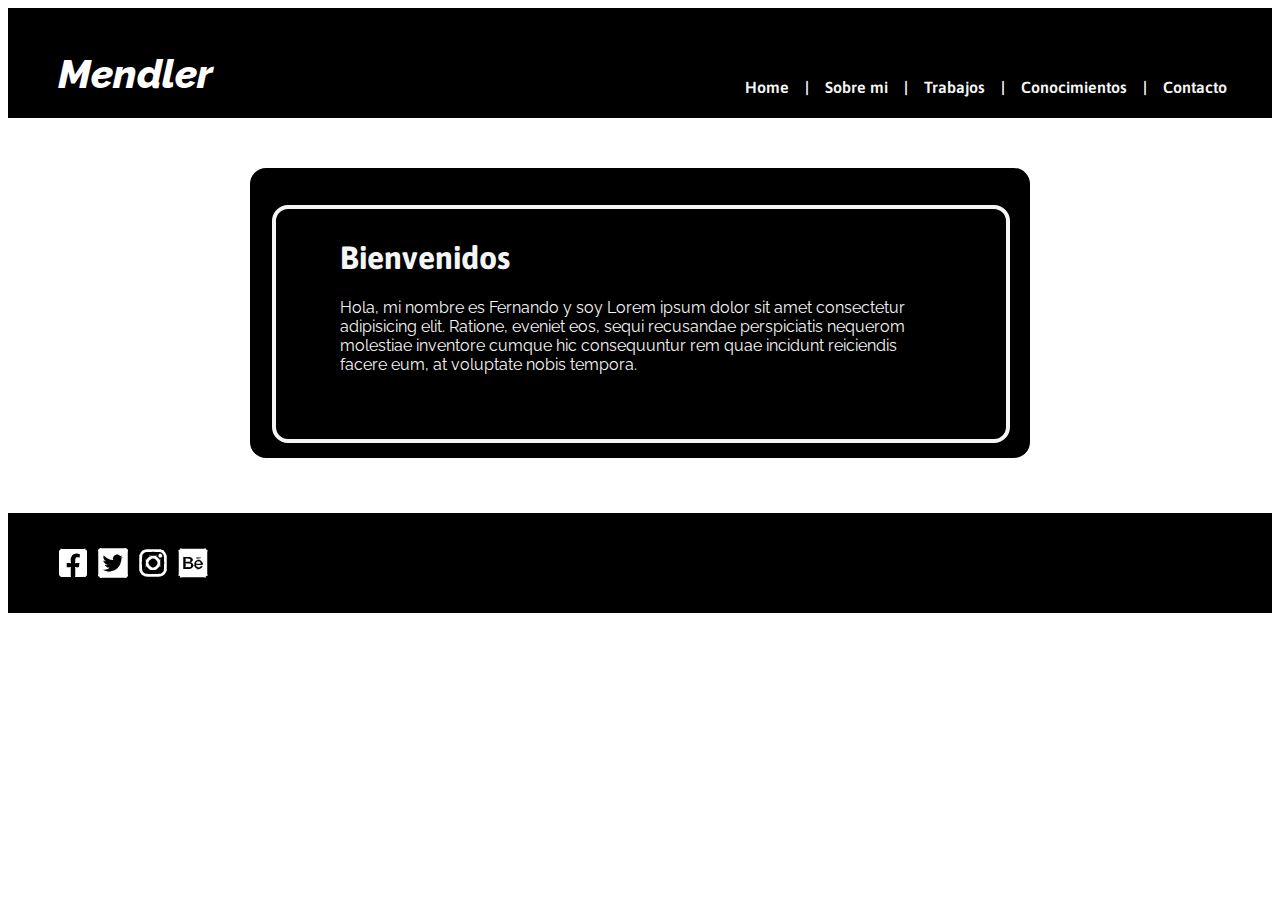
<file: Index.html>
<!DOCTYPE html>
<html lang="en">
<head>
    <meta charset="UTF-8">
    <meta http-equiv="X-UA-Compatible" content="IE=edge">
    <meta name="viewport" content="width=device-width, initial-scale=1.0">
    <link rel="stylesheet" href="Estilos/estilos.css" type="text/css">

    <link rel="preconnect" href="https://fonts.googleapis.com">
    <link rel="preconnect" href="https://fonts.googleapis.com">
    <link rel="preconnect" href="https://fonts.gstatic.com" crossorigin>
    <link href="https://fonts.googleapis.com/css2?family=Raleway:ital,wght@0,400;0,500;0,600;0,700;0,800;0,900;1,400;1,900&display=swap" rel="stylesheet">
    <link rel="preconnect" href="https://fonts.gstatic.com" crossorigin>
    <link href="https://fonts.googleapis.com/css2?family=Asap:ital,wght@0,400;0,600;0,700;1,600;1,700&display=swap" rel="stylesheet">
    <title>Proyecto Final CoderHouse</title>
</head>

<body>
    <header>
        <nav>
            <div  id="logo">
                <a href="Index.html">
                    <h1 class="cian">M</h1>
                    <h1 class="magenta">e</h1>
                    <h1 class="cian">n</h1>
                    <h1 class="magenta">d</h1>
                    <h1 class="cian">l</h1>
                    <h1 class="magenta">e</h1>
                    <h1 class="cian">r</h1>
                </a>
            </div>
            
            <div id="menu"> <!-- >770px menú hamburguesa-->
                <ul>
                    <a href="Index.html"><li class="boton">Home</li></a>
                    <li>|</li>
                    <a href="Sobre_mi.html"><li class="boton">Sobre mi</li></a>
                    <li>|</li>
                    <a href="Trabajos.html"><li class="boton">Trabajos</li></a>
                    <li>|</li>
                    <a href="CV.html"><li class="boton">Conocimientos</li></a>
                    <li>|</li>
                    <a href="Contacto.html"><li class="boton">Contacto</li></a>
                </ul>
            </div>
        </nav>
    </header>

    <main>
        <section class="bienvenidos">
            <h1>Bienvenidos</h1>
            <p> Hola, mi nombre es Fernando y soy Lorem ipsum dolor sit amet consectetur 
                adipisicing elit. Ratione, eveniet eos, sequi recusandae perspiciatis nequerom 
                molestiae inventore cumque hic consequuntur rem quae incidunt reiciendis 
                facere eum, at voluptate nobis tempora.
            </p>
            <section class="contorno"><!--contorno--></section>
        </section>

    </main>

    <footer> 
        
        <a href="https://www.facebook.com/" target="_blank"><img src="Recursos/appicon-fb.png" alt="Logo de Facebook" id="logofb"></a>
    	<a href="https://twitter.com/" target="_blank"><img src="Recursos/appicon-tw.png" alt="Logo de Twitter"></a>
    	<a href="https://www.instagram.com/"  target="_blank"><img src="Recursos/appicon-ig.png" alt="Logo de Instagram"></a>
	    <a href="https:www.behance.net/" target="_blank"><img src="Recursos/appicon-bh.png" alt="Logo de Behance"></a>
        <!--Cambiar los logos x los reales + hacer la vercion en "cian" y "magenta"-->
    </footer>

</body>
</html>
</file>
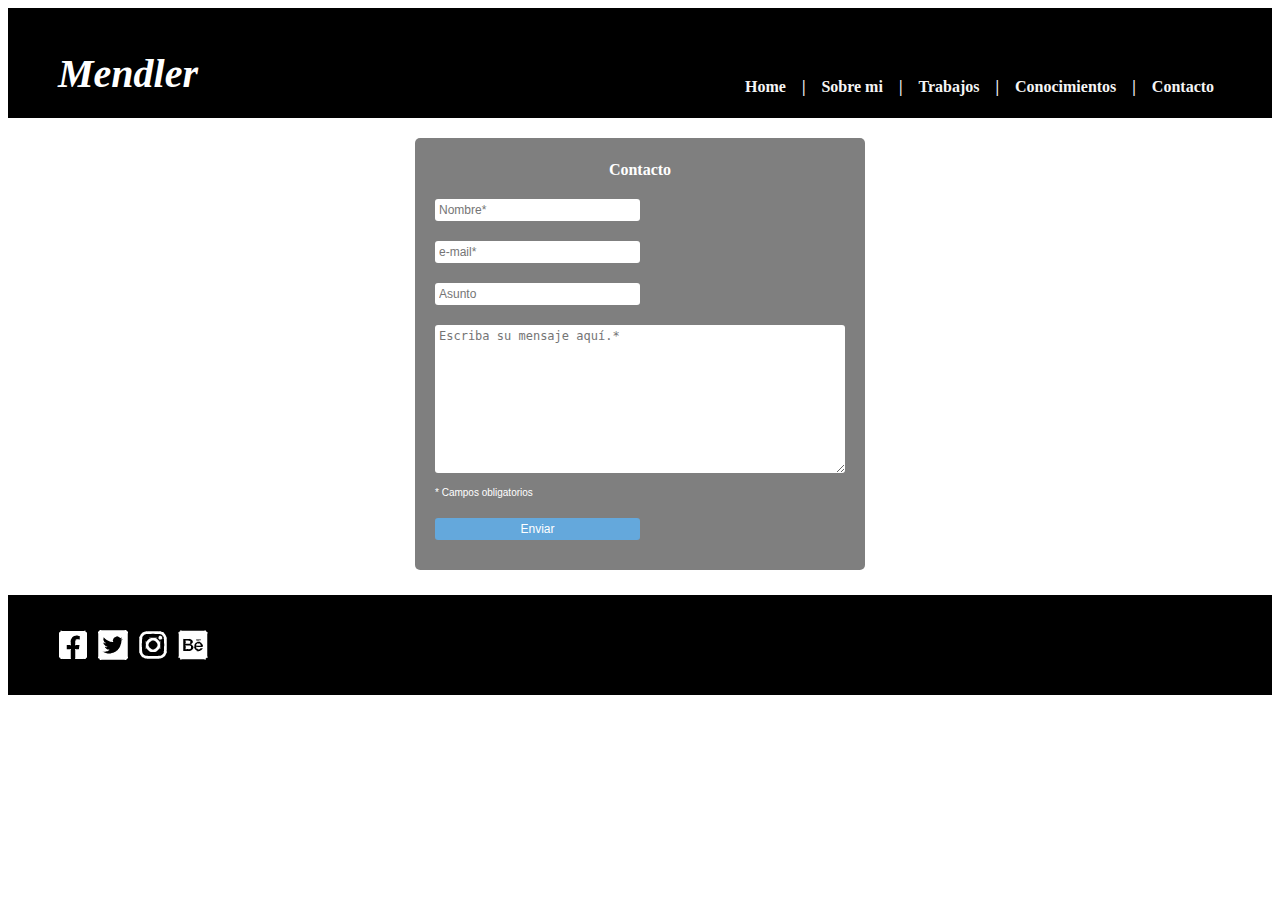
<file: Contacto.html>
<!DOCTYPE html>
<html lang="en">
<head>
    <meta charset="UTF-8">
    <meta http-equiv="X-UA-Compatible" content="IE=edge">
    <meta name="viewport" content="width=device-width, initial-scale=1.0">
    <link rel="stylesheet" href="Estilos/estilos.css" type="text/css">
    <title>Contacto</title>
</head>
<body>
    <header>
        <nav>
            <div  id="logo">
                <a href="Index.html">
                    <h1 class="cian">M</h1>
                    <h1 class="magenta">e</h1>
                    <h1 class="cian">n</h1>
                    <h1 class="magenta">d</h1>
                    <h1 class="cian">l</h1>
                    <h1 class="magenta">e</h1>
                    <h1 class="cian">r</h1>
                </a>
            </div>
            
            <div> <!-- >770px menú hamburguesa-->
                <ul>
                    <a href="Index.html"><li class="boton">Home</li></a>
                    <li>|</li>
                    <a href="Sobre_mi.html"><li class="boton">Sobre mi</li></a>
                    <li>|</li>
                    <a href="Trabajos.html"><li class="boton">Trabajos</li></a>
                    <li>|</li>
                    <a href="CV.html"><li class="boton">Conocimientos</li></a>
                    <li>|</li>
                    <a href="Contacto.html"><li class="boton">Contacto</li></a>
                </ul>
            </div>
        </nav>
    </header>

    <main class="main-contacto">
		<form class="formulario-contacto" action="enviar.php"> <!--Asumiendo que se cuenta con un servidor que tiene soporte activado para PHP-->
			<h2>Contacto</h2>
			<input type="text" name="nombre" placeholder="Nombre*" required>
			<input type="text" name="e-mail" placeholder="e-mail*" required>
			<input type="text" name="asunto" placeholder="Asunto">
			<textarea name="mensaje" cols="30" rows="10" placeholder="Escriba su mensaje aquí.*" required></textarea>
			<p>* Campos obligatorios</p>
			<input type="submit" value="Enviar" class="enviar"> 
		</form>
	</main>

    <footer> 
        
        <a href="https://www.facebook.com/" target="_blank"><img src="Recursos/appicon-fb.png" alt="Logo de Facebook" id="logofb"></a>
    	<a href="https://twitter.com/" arget="_blank"><img src="Recursos/appicon-tw.png" alt="Logo de Twitter"></a>
    	<a href="https://www.instagram.com/"  target="_blank"><img src="Recursos/appicon-ig.png" alt="Logo de Instagram"></a>
	    <a href="https:www.behance.net" arget="_blank"><img src="Recursos/appicon-bh.png" alt="Logo de Behance"></a>
        
    </footer>
</body>
</html>
</file>
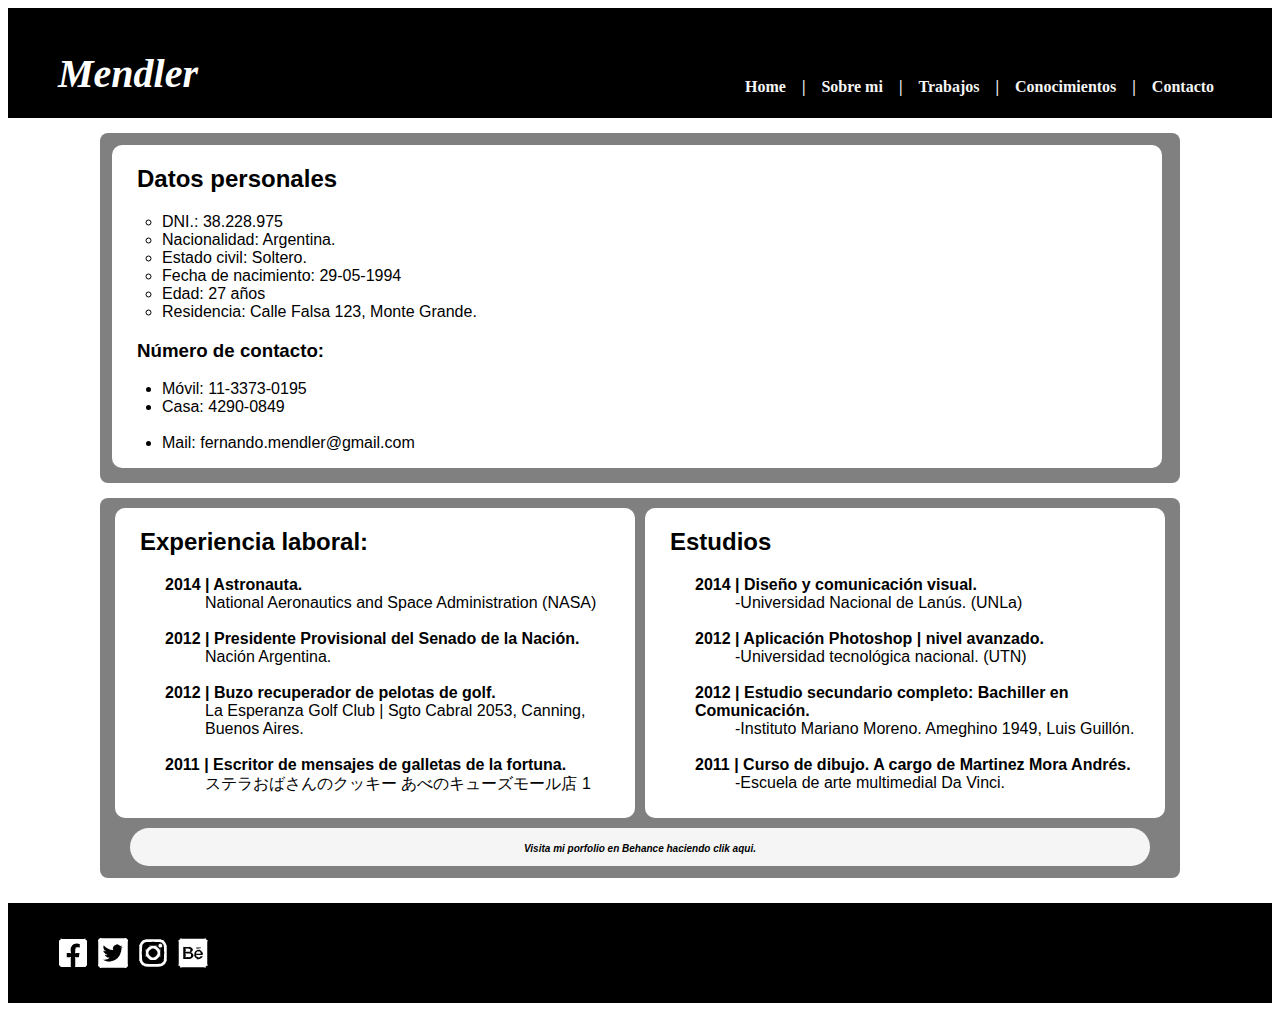
<file: CV.html>
<!DOCTYPE html>
<html lang="en">
<head>
    <meta charset="UTF-8">
    <meta http-equiv="X-UA-Compatible" content="IE=edge">
    <meta name="viewport" content="width=device-width, initial-scale=1.0">
    <link rel="stylesheet" href="Estilos/estilos.css" type="text/css">
    <title>CV</title>
</head>
<body>
    <header>
        <nav>
            <div  id="logo">
                <a href="Index.html">
                    <h1 class="cian">M</h1>
                    <h1 class="magenta">e</h1>
                    <h1 class="cian">n</h1>
                    <h1 class="magenta">d</h1>
                    <h1 class="cian">l</h1>
                    <h1 class="magenta">e</h1>
                    <h1 class="cian">r</h1>
                </a>
            </div>
            
            <div> <!-- >770px menú hamburguesa-->
                <ul>
                    <a href="Index.html"><li class="boton">Home</li></a>
                    <li>|</li>
                    <a href="Sobre_mi.html"><li class="boton">Sobre mi</li></a>
                    <li>|</li>
                    <a href="Trabajos.html"><li class="boton">Trabajos</li></a>
                    <li>|</li>
                    <a href="CV.html"><li class="boton">Conocimientos</li></a>
                    <li>|</li>
                    <a href="Contacto.html"><li class="boton">Contacto</li></a>
                </ul>
            </div>
        </nav>
    </header>

    <main>
        <div class= "cv">
			<div id="contendor_principal">

				<section id="datos personales">
					<article id="art01"> <h2>Datos personales</h2>
						<ul style="list-style-type:circle;">
							<li>DNI.: 38.228.975 </li>
							<li>Nacionalidad: Argentina. </li>
							<li>Estado civil: Soltero. </li>
							<li>Fecha de nacimiento: 29-05-1994 </li>
							<li>Edad: 27 años </li>
							<li>Residencia: Calle Falsa 123, Monte Grande. </li>
						</ul>
					<h3> Número de contacto: </h3>
						<ul id="contacto">
							<li>Móvil: 11-3373-0195 </li>
							<li>Casa: 4290-0849 </li>
							<br>
							<li>Mail: fernando.mendler@gmail.com </li>
						</ul> 

					</article>
				</section>

				<section id="Informacion">
					<article id="art02"><h2>Experiencia laboral:</h2>
						<dl>
								<dt>2014 | Astronauta.</dt>
									<dd>National Aeronautics and Space Administration (NASA)</dd><br>
								<dt>2012 | Presidente Provisional del Senado de la Nación.</dt>
									<dd>Nación Argentina.</dd><br>
								<dt>2012 | Buzo recuperador de pelotas de golf.</dt>
									<dd>La Esperanza Golf Club | Sgto Cabral 2053, Canning, Buenos Aires.</dd><br>
								<dt>2011 | Escritor de mensajes de galletas de la fortuna.</dt>
									<dd>ステラおばさんのクッキー あべのキューズモール店 1</dd><br>
						</dl>
					</article>

					<article id="art03"> <h2>Estudios</h2>
						<dl>
								<dt>2014 | Diseño y comunicación visual.</dt>
									<dd>-Universidad Nacional de Lanús. (UNLa)</dd><br>
								<dt>2012 | Aplicación Photoshop | nivel avanzado.</dt>
									<dd>-Universidad tecnológica nacional. (UTN) </dd><br>
								<dt>2012 | Estudio secundario completo: Bachiller en Comunicación.</dt>
									<dd>-Instituto Mariano Moreno.  Ameghino 1949, Luis Guillón. </dd><br>
								<dt>2011 | Curso de dibujo.  A cargo de Martinez Mora Andrés.</dt>
									<dd>-Escuela de arte multimedial Da Vinci.</dd><br><br>
						</dl>
					</article>

					<div class= "behance">
						<address>
						<a href="https://www.behance.net/fernandomece79" target="_blank">Visita mi porfolio en Behance haciendo clik aqui.</a>
						</address>
					</div>

				</section>
			</div>
		</div>
    </main>

    <footer> 
        
        <a href="https://www.facebook.com/" target="_blank"><img src="Recursos/appicon-fb.png" alt="Logo de Facebook" id="logofb"></a>
    	<a href="https://twitter.com/" arget="_blank"><img src="Recursos/appicon-tw.png" alt="Logo de Twitter"></a>
    	<a href="https://www.instagram.com/"  target="_blank"><img src="Recursos/appicon-ig.png" alt="Logo de Instagram"></a>
	    <a href="https:www.behance.net" arget="_blank"><img src="Recursos/appicon-bh.png" alt="Logo de Behance"></a>
        
    </footer>
</body>
</html>
</file>
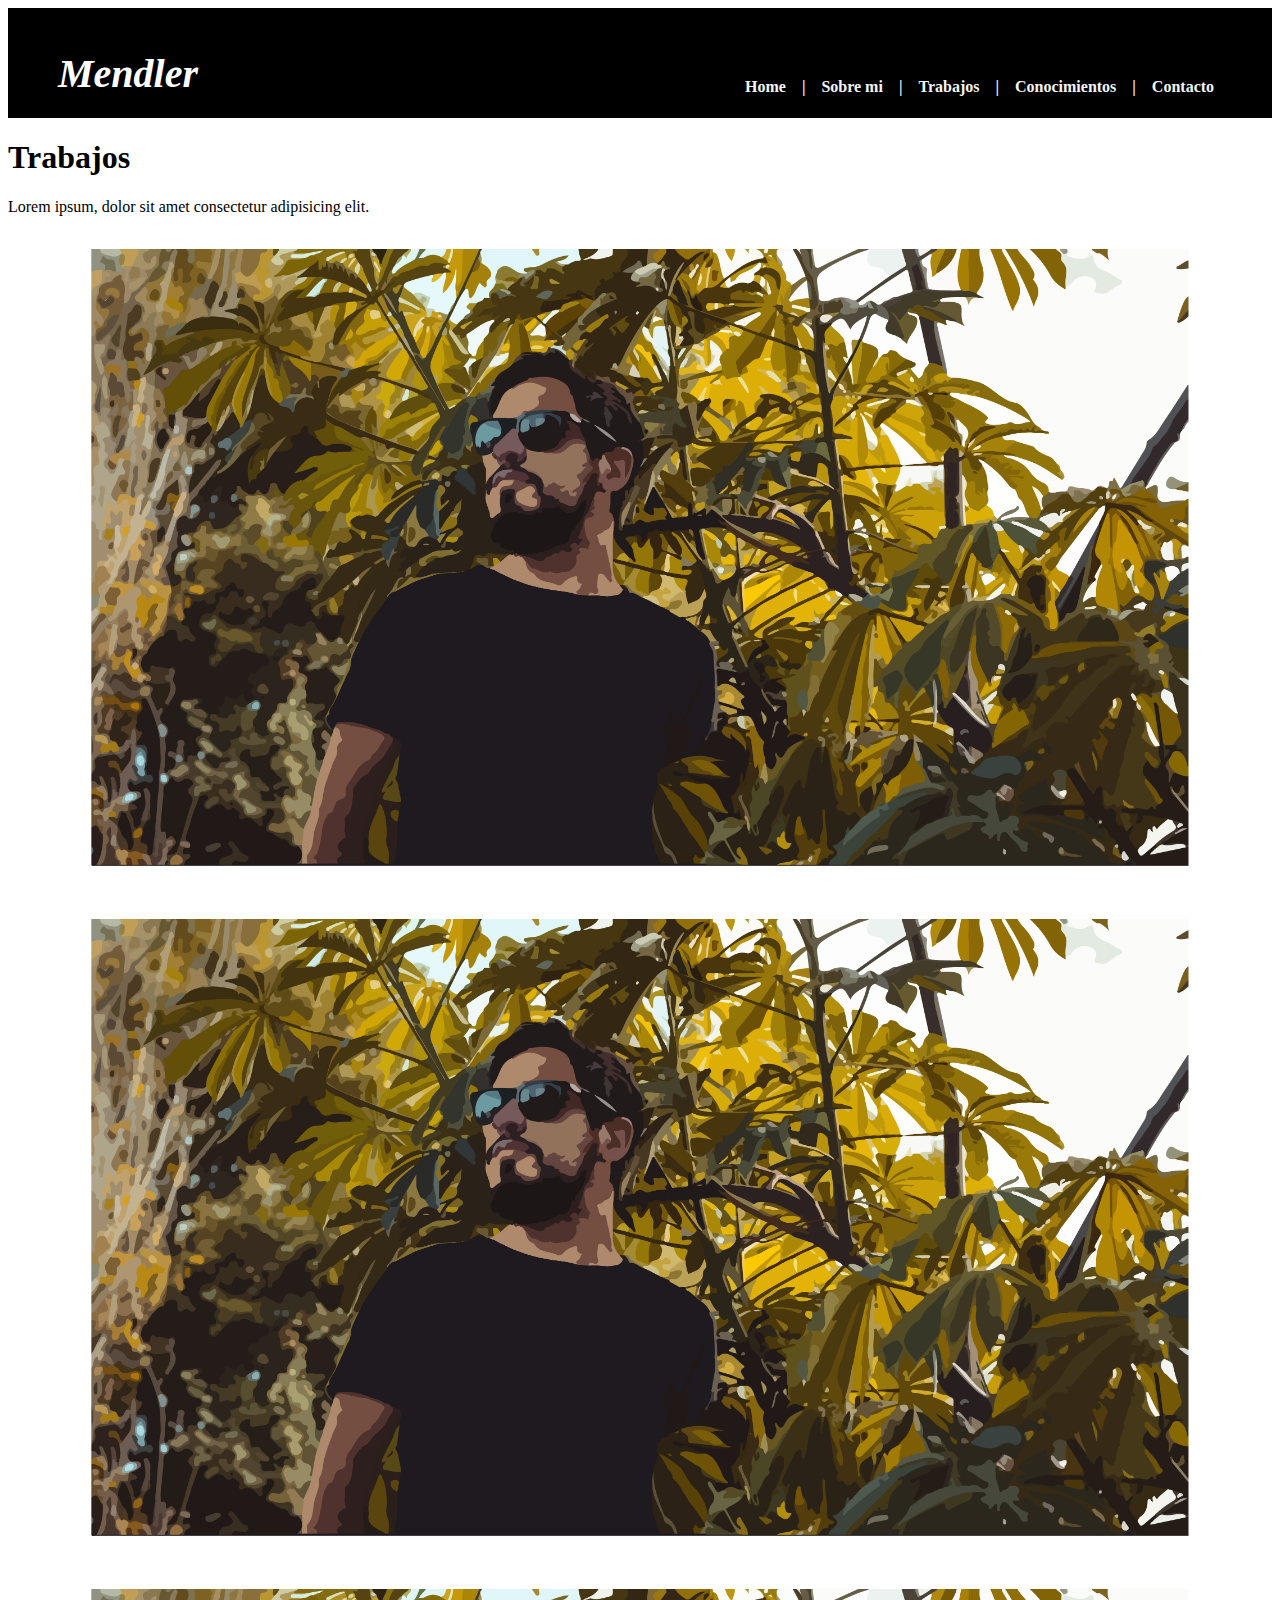
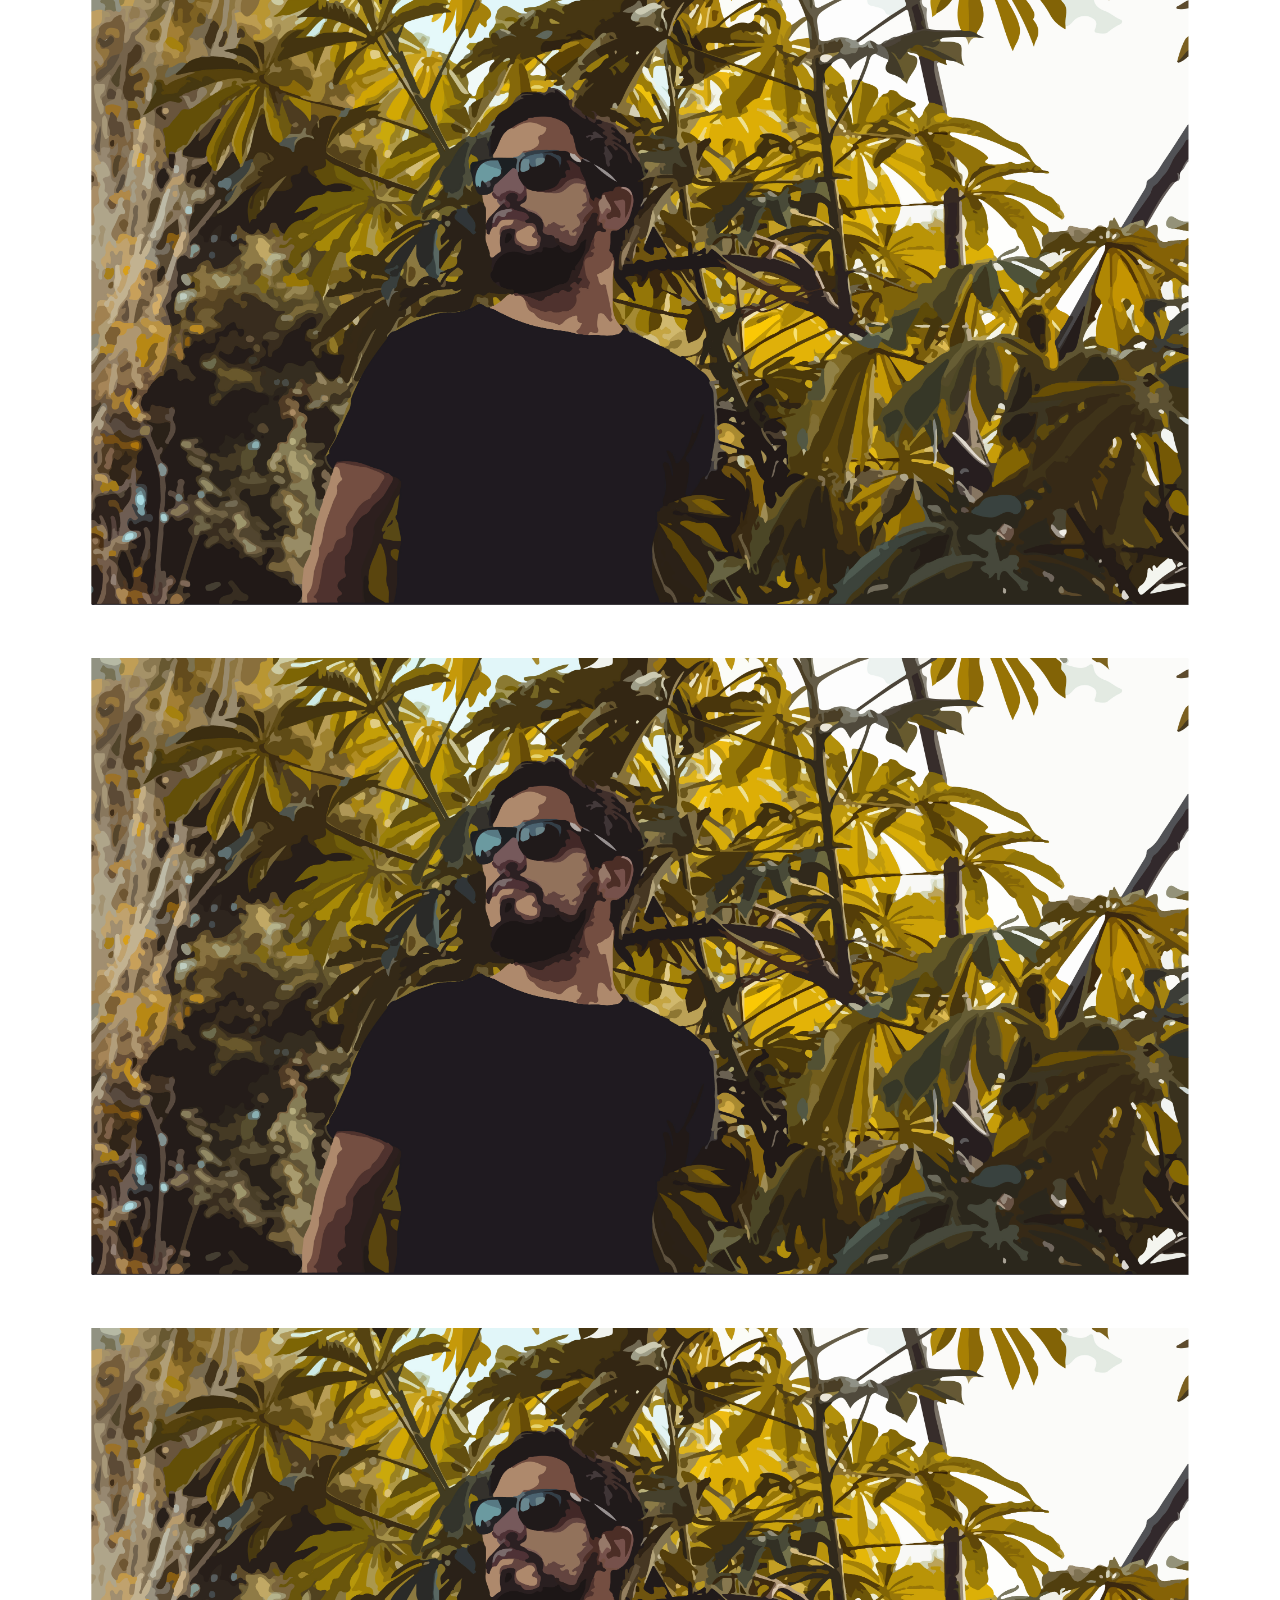
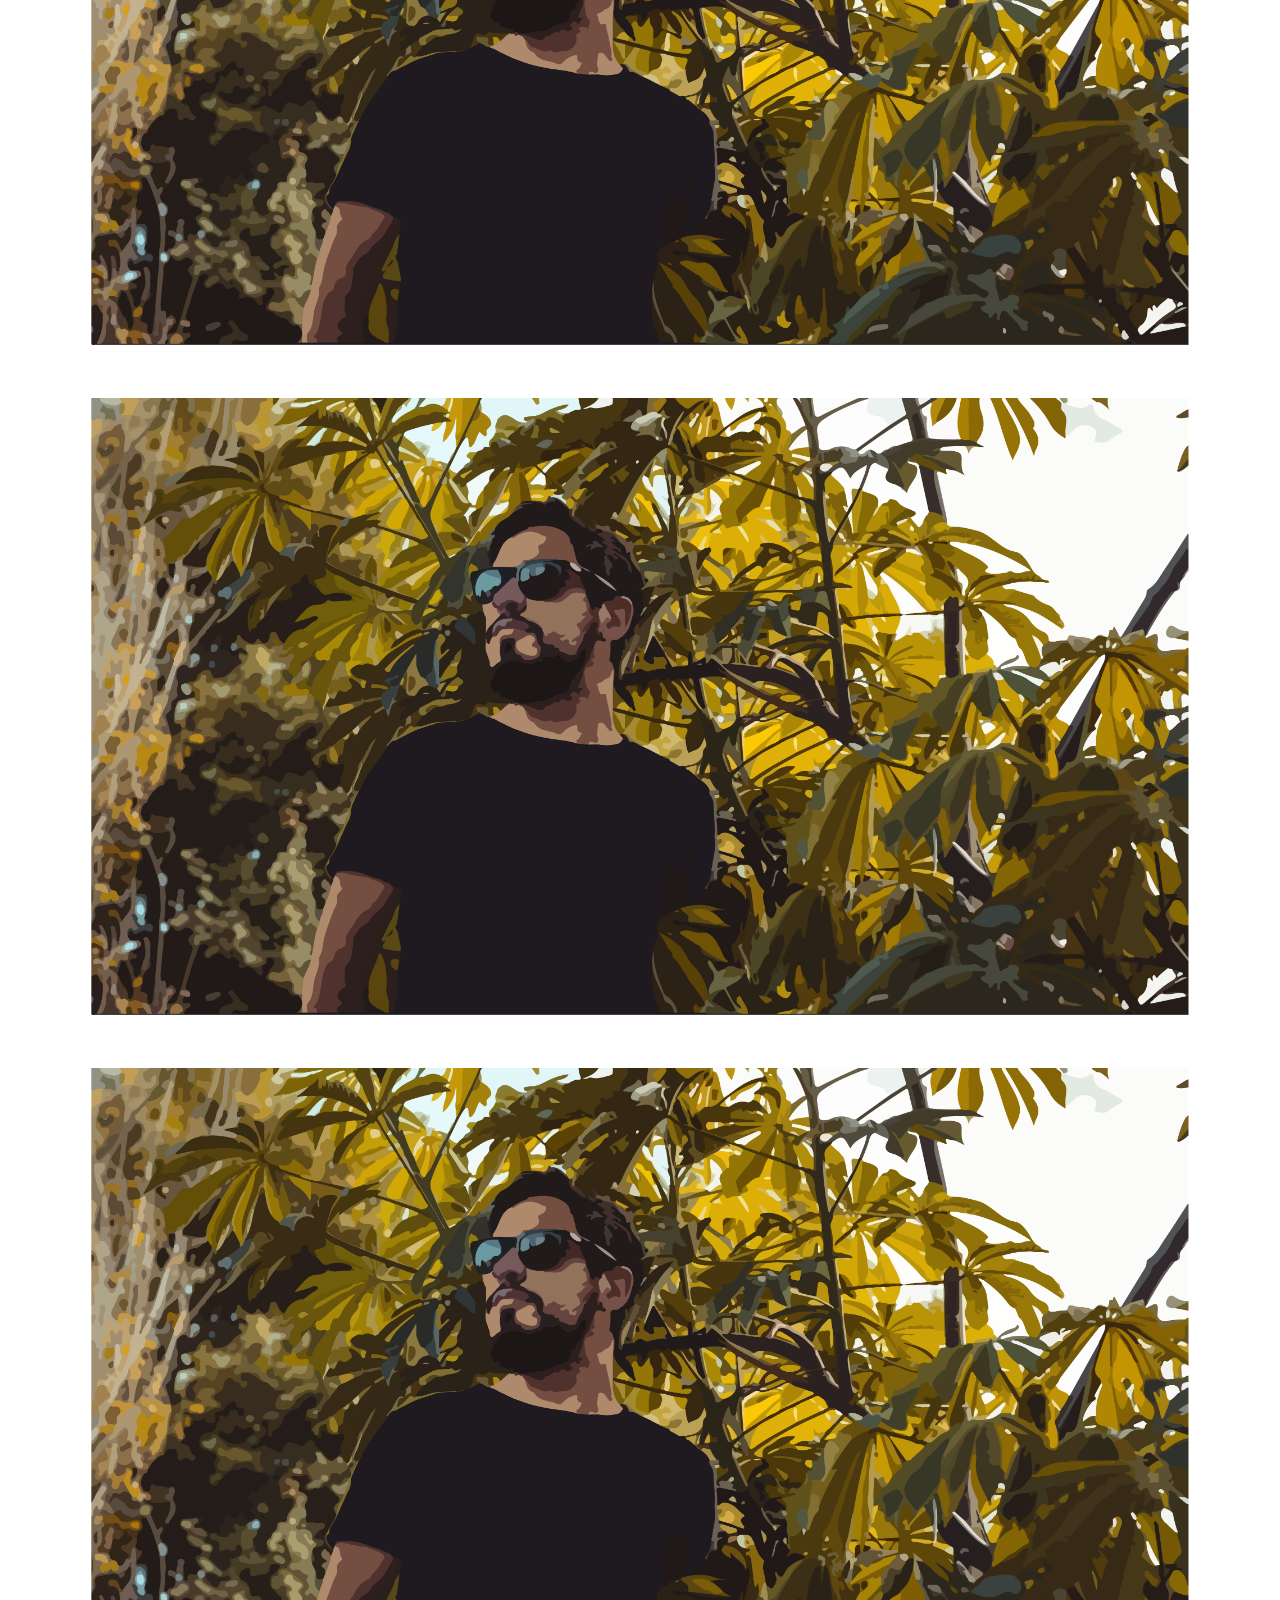
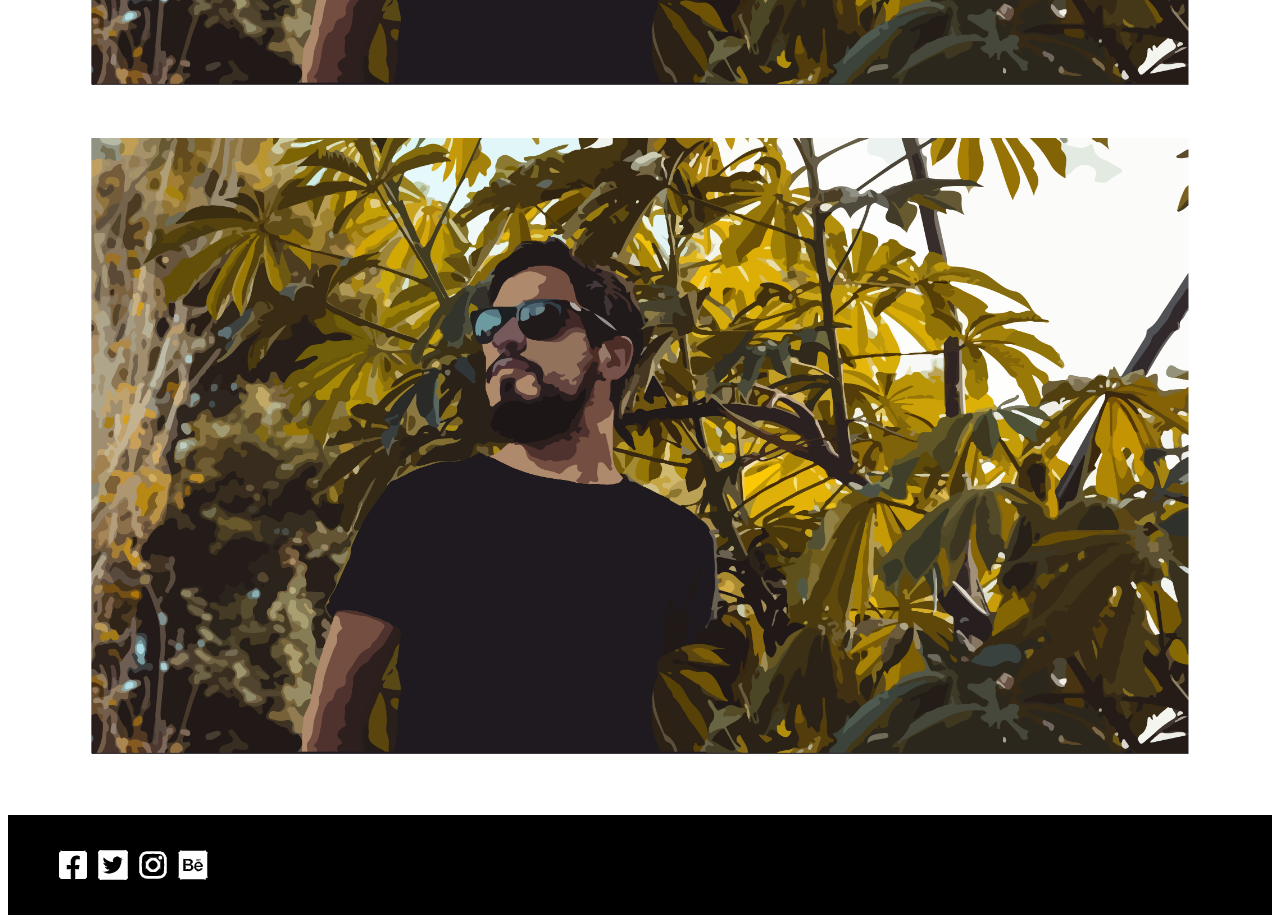
<file: Trabajos.html>
<!DOCTYPE html>
<html lang="en">
<head>
    <meta charset="UTF-8">
    <meta http-equiv="X-UA-Compatible" content="IE=edge">
    <meta name="viewport" content="width=device-width, initial-scale=1.0">
    <link rel="stylesheet" href="Estilos/estilos.css" type="text/css">
    <link href="https://cdn.jsdelivr.net/npm/bootstrap@5.0.2/dist/css/bootstrap.min.css" rel="stylesheet" integrity="sha384-EVSTQN3/azprG1Anm3QDgpJLIm9Nao0Yz1ztcQTwFspd3yD65VohhpuuCOmLASjC" crossorigin="anonymous">
    <title>Galeria de trabajos</title>
</head>
<body>
    <header>
        <nav>
            <div  id="logo">
                <a href="Index.html">
                    <h1 class="cian">M</h1>
                    <h1 class="magenta">e</h1>
                    <h1 class="cian">n</h1>
                    <h1 class="magenta">d</h1>
                    <h1 class="cian">l</h1>
                    <h1 class="magenta">e</h1>
                    <h1 class="cian">r</h1>
                </a>
            </div>
            
            <div>
                <ul>
                    <a href="Index.html"><li class="boton">Home</li></a>
                    <li>|</li>
                    <a href="Sobre_mi.html"><li class="boton">Sobre mi</li></a>
                    <li>|</li>
                    <a href="Trabajos.html"><li class="boton">Trabajos</li></a>
                    <li>|</li>
                    <a href="CV.html"><li class="boton">Conocimientos</li></a>
                    <li>|</li>
                    <a href="Contacto.html"><li class="boton">Contacto</li></a>
                </ul>
            </div>
        </nav>
    </header>

    <main>
        <section id="galeria">
            <div class="text-center pt-5">
                <h1>Trabajos</h1>
                <p>Lorem ipsum, dolor sit amet consectetur adipisicing elit.</p>
            </div> 

            <div class="row"> <!--meter imagenes faltantes-->
                <div class="col-lg-3 col-md-6 col-sm-12">
                    <img src="Recursos/IMG-Ejemplo.jpg" alt="Imagen de la galería">
                </div>
                <div class="col-lg-3 col-md-6 col-sm-12">
                    <img src="Recursos/IMG-Ejemplo.jpg" alt="Imagen de la galería">
                </div>
                <div class="col-lg-3 col-md-6 col-sm-12">
                    <img src="Recursos/IMG-Ejemplo.jpg" alt="Imagen de la galería">
                </div>
                <div class="col-lg-3 col-md-6 col-sm-12">
                    <img src="Recursos/IMG-Ejemplo.jpg" alt="Imagen de la galería">
                </div>
                <div class="col-lg-3 col-md-6 col-sm-12">
                    <img src="Recursos/IMG-Ejemplo.jpg" alt="Imagen de la galería">
                </div>
                <div class="col-lg-3 col-md-6 col-sm-12">
                    <img src="Recursos/IMG-Ejemplo.jpg" alt="Imagen de la galería">
                </div>
                <div class="col-lg-3 col-md-6 col-sm-12">
                    <img src="Recursos/IMG-Ejemplo.jpg" alt="Imagen de la galería">
                </div>
                <div class="col-lg-3 col-md-6 col-sm-12">
                    <img src="Recursos/IMG-Ejemplo.jpg" alt="Imagen de la galería">
                </div>
            </div>
        </section>
    </main>

    <footer> 
        
        <a href="https://www.facebook.com/" target="_blank"><img src="Recursos/appicon-fb.png" alt="Logo de Facebook" id="logofb"></a>
    	<a href="https://twitter.com/" target="_blank"><img src="Recursos/appicon-tw.png" alt="Logo de Twitter"></a>
    	<a href="https://www.instagram.com/"  target="_blank"><img src="Recursos/appicon-ig.png" alt="Logo de Instagram"></a>
	    <a href="https:www.behance.net" target="_blank"><img src="Recursos/appicon-bh.png" alt="Logo de Behance"></a>
        
    </footer>
</body>
</html>
</file>
<file: Estilos/estilos.css>
nav{
    background-color: black;
    height: 110px;
    width: 100%;
	display: flex;
    flex-wrap: nowrap;
	justify-content:space-between;
}

nav a{
    text-decoration: none;
    height: 22px;
    margin-top: 40px;
    display: contents;
}

#logo{
	display: flex;
    margin-left: 50px;
	margin-top: 15px;
	width: 180px;
/*	background-color: orange;*/
}

#logo h1{
	font-family: raleway;
	font-weight: 800;
	font-size: 40px;
	font-style: oblique;
	color: #fff;
	cursor: pointer;
/*	margin-right: 1px;*/
}

#logo .cian:hover{
	color: skyblue;
/*	margin-right: 1.5px;*/
}

#logo .magenta:hover{
	color: rgb(255, 140, 255);
/*	font-style: oblique;*/
/*	margin-right: 1.5px;*/
}

nav ul{
	/*mandar al lado izquierdo de la pantalla!*/
	margin-top: 50px;
    height: 80px;
    width: 530px;
/*  background-color: pink;*/
    display: flex;
    list-style: none;
}

nav li{
    margin: 20px 10px 0px 0px;
    color: whitesmoke;
    margin: right;
	text-align: center;
	font-weight: 600;
	font-family: asap;
	padding-left: 3px;
	padding-right: 3px;
/*	border-right: whitesmoke solid 2px; Demaciado alto*/
}

.boton:hover{
    background-color: whitesmoke;
    color: black;
    border-radius: 8px;
    margin: 17px 10px 0px 0px;
    padding: 3px;
	text-align: center;
	font-weight: 400;
	height: 20px;
}

main {
	display: flex;
	flex-direction: column;
	justify-content: center;
	align-items: center;
}

.bienvenidos{
    width: 600px;
    height: 170px;
    margin: 50px 10% 30px ;
    padding: 50px 90px 70px 90px;
    background-color: black;
    border-radius: 16px;
    color: whitesmoke;
	font-family: raleway;
	font-weight: 400;
	align-content: center;
}

.bienvenidos h1{
	font-family: asap;
	font-weight: 700;
}

.contorno{
    width: 600px;
    height: 190px;
    padding: 40px 70px 0px 60px;
    background-color: none;
    border-radius: 16px;
    border: solid 4px whitesmoke;
    display: flex;
    position: relative;
    top: -185px;
    left: -68px;
}

footer{
    display: flex;
    color: whitesmoke;
    background-color: black;
    height: 100px;
    padding-left: 50px;
    margin-top: 25px;
}

footer img{
    margin-top: 35px;
    margin-right: 10px;
    width: 30px;
    height:30px;
}
/*--------------------------Sobre Mi------------------------*/

#skills{
	width: 600px;
    height: 350px;
    margin: 50px 10% 30px ;
    padding: 50px 90px 70px 90px;
    background-color: black;
    border-radius: 16px;
    color: whitesmoke;
}

#skills img{
	width: 70px;
	height: auto;
	margin: 10px;
}

#contorno-skills{
    width: 600px;
    height: 370px;
    padding: 40px 70px 0px 60px;
    background-color: none;
    border-radius: 16px;
    border: solid 4px whitesmoke;
    display: flex;
    position: relative;
    top: -380px;
    left: -70px;
}

/*--------------------------Galería------------------------*/

#galeria img{
	width: 100%;
	height: auto; /*intentar con 200px*/
	margin-bottom: 15px;
}

#galeria img:hover{
	cursor: pointer ;
	border: 4px pointer whitesmoke;
}

/*----------------------------CV--------------------*/

.cv {
	margin-top: 15px;
	width: 1080px;
	height: 745px;
    display: flex;
	padding-left: 145px;
	padding-right: 145px;
	font-family: "Arial", "Gill Sans MT", "Gill Sans MT Condensed", "Helvetica LT Std", "Helvetica LT Std Black", "Helvetica LT Std Light", "Helvetica World", "sans-serif";
}


#contendor_principal {
	width: 1080px;
	height: 345px;
	background-color: gray;
	border-radius: 8px;
	padding-bottom: 5px;
	}

.behance{
	background-color: whitesmoke;
	width: 1020px;
	height: auto;
	margin-left: 30px;
	padding-top: 10px;
	padding-bottom: 10px;
	clear: both;
	text-align:center;
	border-radius: 20px;
    font-weight: 800;
}

.behance:hover{
    background-color:skyblue;
}

.behance a {
	text-decoration: none;
	color: #000;
	font-size: 10px;
}

#Informacion{
	background-color: gray;
	width: 1080px;
	height: 380px;
	margin-top: 30px;
	margin-bottom: 20px;
	float: left;
	border-radius: 8px;
}

#art01{
	background-color: white;
	width: 1050px;
	height: auto;
	clear: both;
	display: inline-block;
	margin-top: 12px;
	margin-left: 12px;
	border-radius: 10px;
}
#art02{
	background-color: white;
	width: 520px;
	height: 310px;
	margin-left: 15px;
	clear:left;
	float: left;
	margin-top: 10px;
	margin-bottom: 10px;
	border-radius: 10px;
}
#art03{
	background-color: white;
	width: 520px;
	height: 310px;
	float: left;
	margin-left: 10px;
	margin-top: 10px;
	border-radius: 10px;
}


.cv dt{
	font-weight:bold;
}

.cv ul, dl {
	padding-left: 50px;
}

.cv h2, h3 {
	padding-left: 25px;
}

/*---------------------contacto-------------*/

.formulario-contacto {
	width: 450px;
	margin: auto;
	background-color: rgba(0,0,0,0.50);
	padding: 10px 20px;
	box-sizing: border-box;
	margin-top: 20px;
	border-radius: 5px;
}

.formulario-contacto h2 {
	color: #fff;
	text-align: center;
	font-family: cursive;
	font-size: 1em;
	margin-bottom: 20px
}

.formulario-contacto p {
	color: #fff;
	font-family:"Gill Sans", "Gill Sans MT", "Myriad Pro", "DejaVu Sans Condensed", "Helvetica", "Arial", "sans-serif";
	font-size: 10px;
	margin-bottom: 20px;
	margin-top: -10px;
}

.formulario-contacto textarea {
	width: 100%;
	min-height: 100px;
	max-height: 200px;
	min-width: 100%;
	max-width: 100%;
}

.formulario-contacto input, textarea{
	width: 50%;
	margin-bottom: 20px;
	box-sizing: border-box;
	padding: 4px;
	font-size: 12px;
	border-radius: 3px;
	border: none;
}

.enviar {
	color: #fff;
	background-color: #64A8DC;
}

.enviar:hover {
	cursor: pointer;
	background-color: #2878B5;
}
</file>
